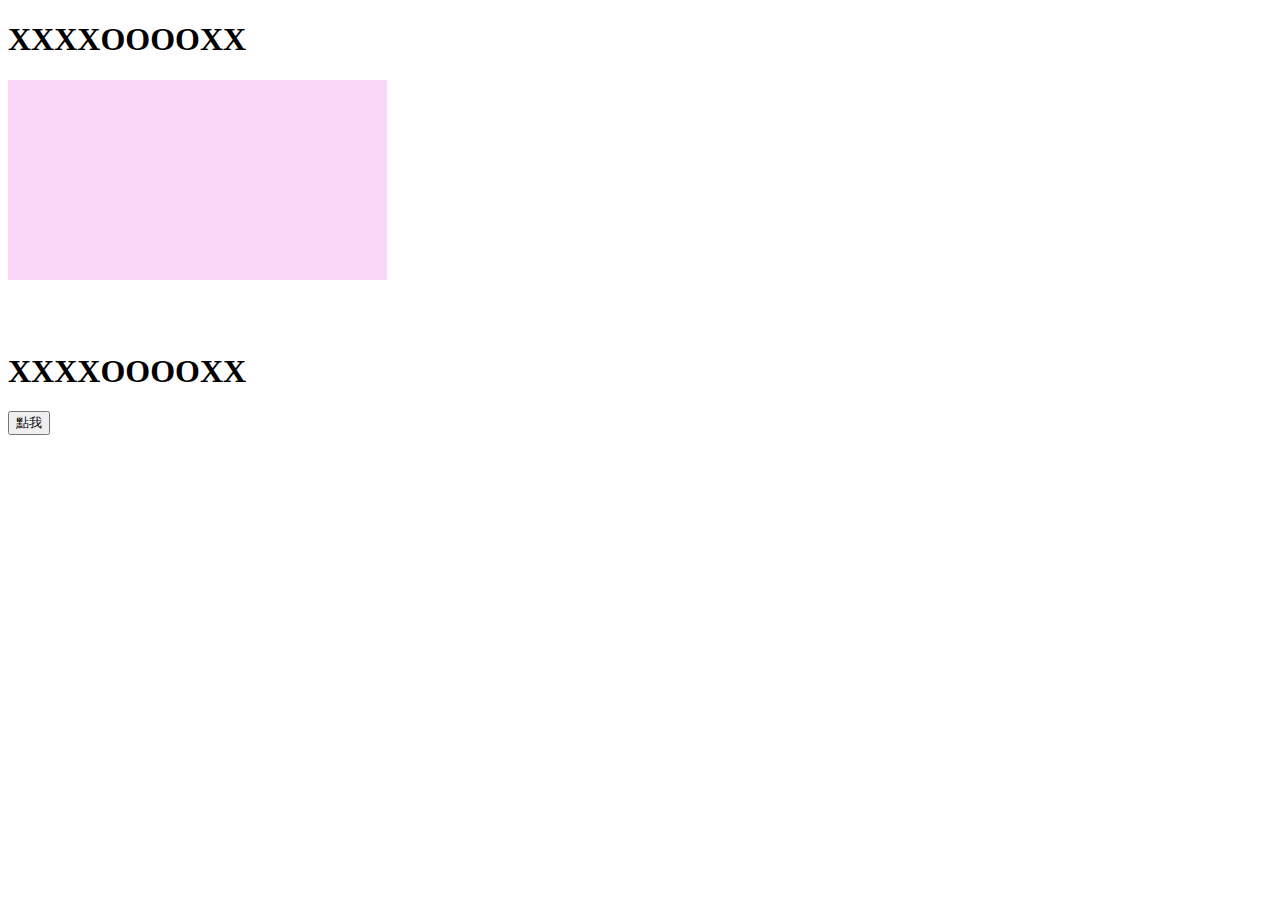
<file: index.html>
<!DOCTYPE html>
<!--[if lt IE 7]>      <html class="no-js lt-ie9 lt-ie8 lt-ie7"> <![endif]-->
<!--[if IE 7]>         <html class="no-js lt-ie9 lt-ie8"> <![endif]-->
<!--[if IE 8]>         <html class="no-js lt-ie9"> <![endif]-->
<!--[if gt IE 8]>      <html class="no-js"> <!--<![endif]-->
<html>

<head>
    <meta charset="utf-8">
    <meta http-equiv="X-UA-Compatible" content="IE=edge">
    <title></title>
    <meta name="description" content="">
    <meta name="viewport" content="width=device-width, initial-scale=1">
    <link rel="stylesheet" href="style.css">
    <!-- <script src="main.js" async defer></script> -->
</head>

<body>
    <!--[if lt IE 7]>
            <p class="browsehappy">You are using an <strong>outdated</strong> browser. Please <a href="#">upgrade your browser</a> to improve your experience.</p>
        <![endif]-->
<!-- <script>
    document.write("<p>"+Date()+"<p>");

</script> -->

<h1>XXXXOOOOXX</h1>

<div></div>
<h1></h1>
<p></p>


<h1 id ="Response">XXXXOOOOXX</h1>
<button>點我</button>
<!-- <li>HTML</li>
<li>CSS</li>
<li>JavaScript</li>
<li>安安</li>

<p>123456789</p>

<p>一二三四</p> -->

<script src="main5.js" async defer> </script>
<!-- <script src="main5.js" async defer> </script> -->

</body>

</html>
</file>
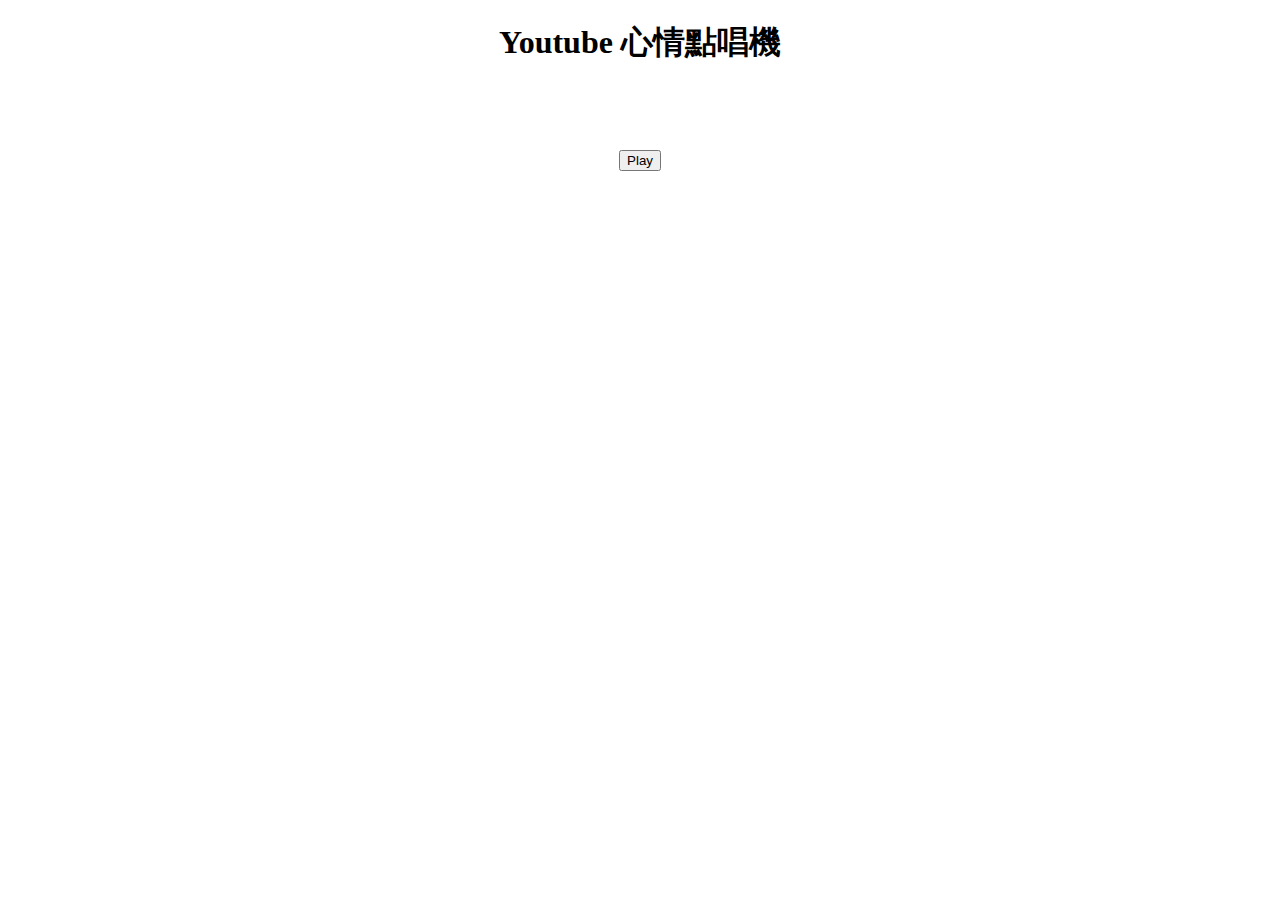
<file: lab_5_iframe/index.html>
<!DOCTYPE html>
<!--[if lt IE 7]>      <html class="no-js lt-ie9 lt-ie8 lt-ie7"> <![endif]-->
<!--[if IE 7]>         <html class="no-js lt-ie9 lt-ie8"> <![endif]-->
<!--[if IE 8]>         <html class="no-js lt-ie9"> <![endif]-->
<!--[if gt IE 8]>      <html class="no-js"> <!--<![endif]-->
<html>
    <head>
        <meta charset="utf-8">
        <meta http-equiv="X-UA-Compatible" content="IE=edge">
        <title>iframe_api</title>
        <meta name="description" content="">
        <meta name="viewport" content="width=device-width, initial-scale=1">
        <link rel="stylesheet" href="style.css">
    </head>
    <body>
        <!--[if lt IE 7]>
            <p class="browsehappy">You are using an <strong>outdated</strong> browser. Please <a href="#">upgrade your browser</a> to improve your experience.</p>
        <![endif]-->
            <h1>Youtube 心情點唱機</h1>
            <h2></h2>
            <div id="player"></div>
            <br>
            <input id="playButton" type="button" value="Play">
            <script src="https://www.youtube.com/iframe_api"></script>
            <script src="playList.js"></script>
        
        <script src="https://code.jquery.com/jquery-3.6.0.min.js" integrity="sha256-/xUj+3OJU5yExlq6GSYGSHk7tPXikynS7ogEvDej/m4=" crossorigin="anonymous"></script>
        <!-- <script src="" async defer></script> -->
        <script src="main.js" async defer></script>
    </body>
</html>
</file>
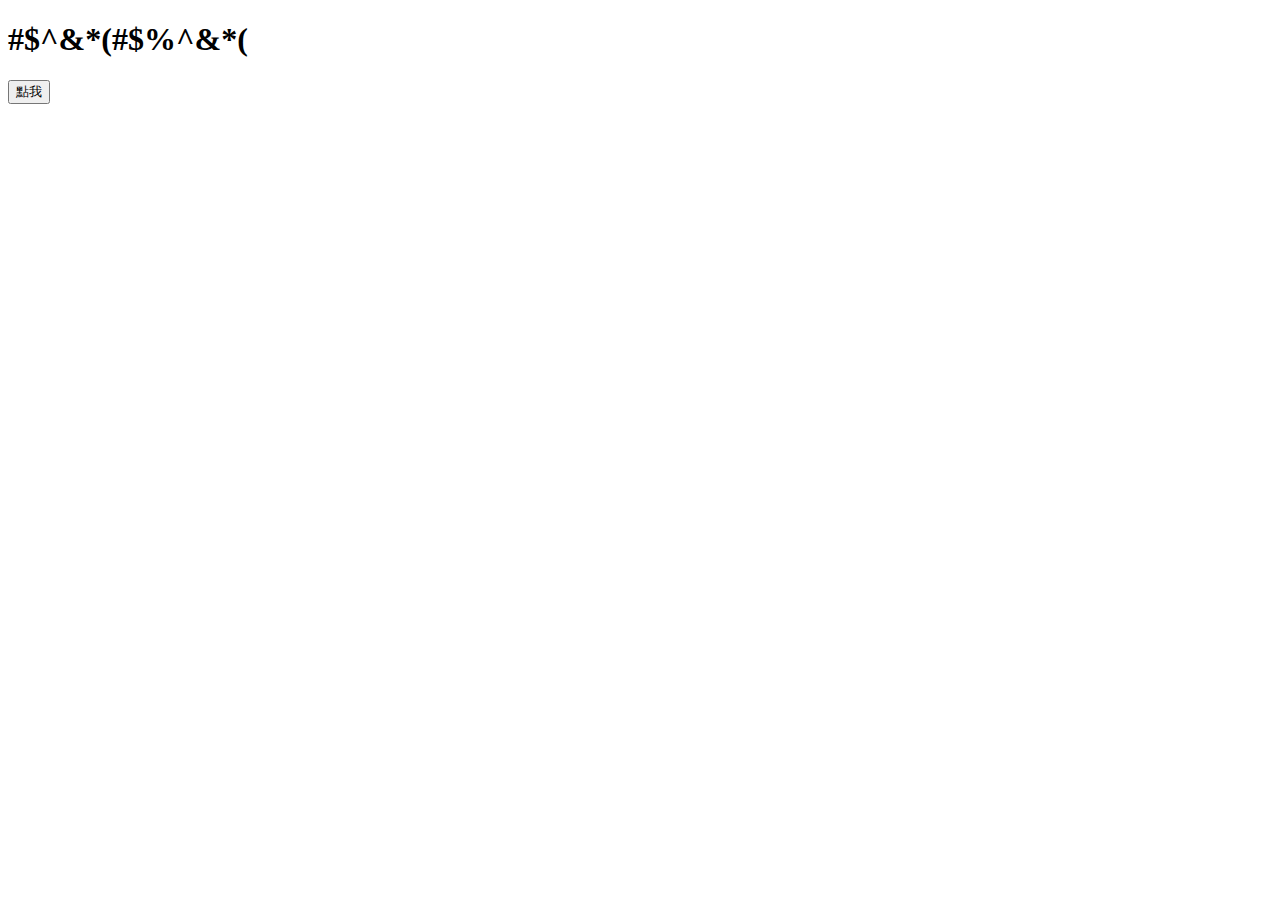
<file: clock.html>
<!DOCTYPE html>
<!--[if lt IE 7]>      <html class="no-js lt-ie9 lt-ie8 lt-ie7"> <![endif]-->
<!--[if IE 7]>         <html class="no-js lt-ie9 lt-ie8"> <![endif]-->
<!--[if IE 8]>         <html class="no-js lt-ie9"> <![endif]-->
<!--[if gt IE 8]>      <html class="no-js"> <!--<![endif]-->
<html>
    <head>
        <meta charset="utf-8">
        <meta http-equiv="X-UA-Compatible" content="IE=edge">
        <title></title>
        <meta name="description" content="">
        <meta name="viewport" content="width=device-width, initial-scale=1">
        <link rel="stylesheet" href="">
    </head>
    <body>
        <!--[if lt IE 7]>
            <p class="browsehappy">You are using an <strong>outdated</strong> browser. Please <a href="#">upgrade your browser</a> to improve your experience.</p>
        <![endif]-->
        <h1>#$^&*(#$%^&*(</h1>
        <button>點我</button>
        
        <script src="clock.js" async defer></script>
    </body>
</html>
</file>
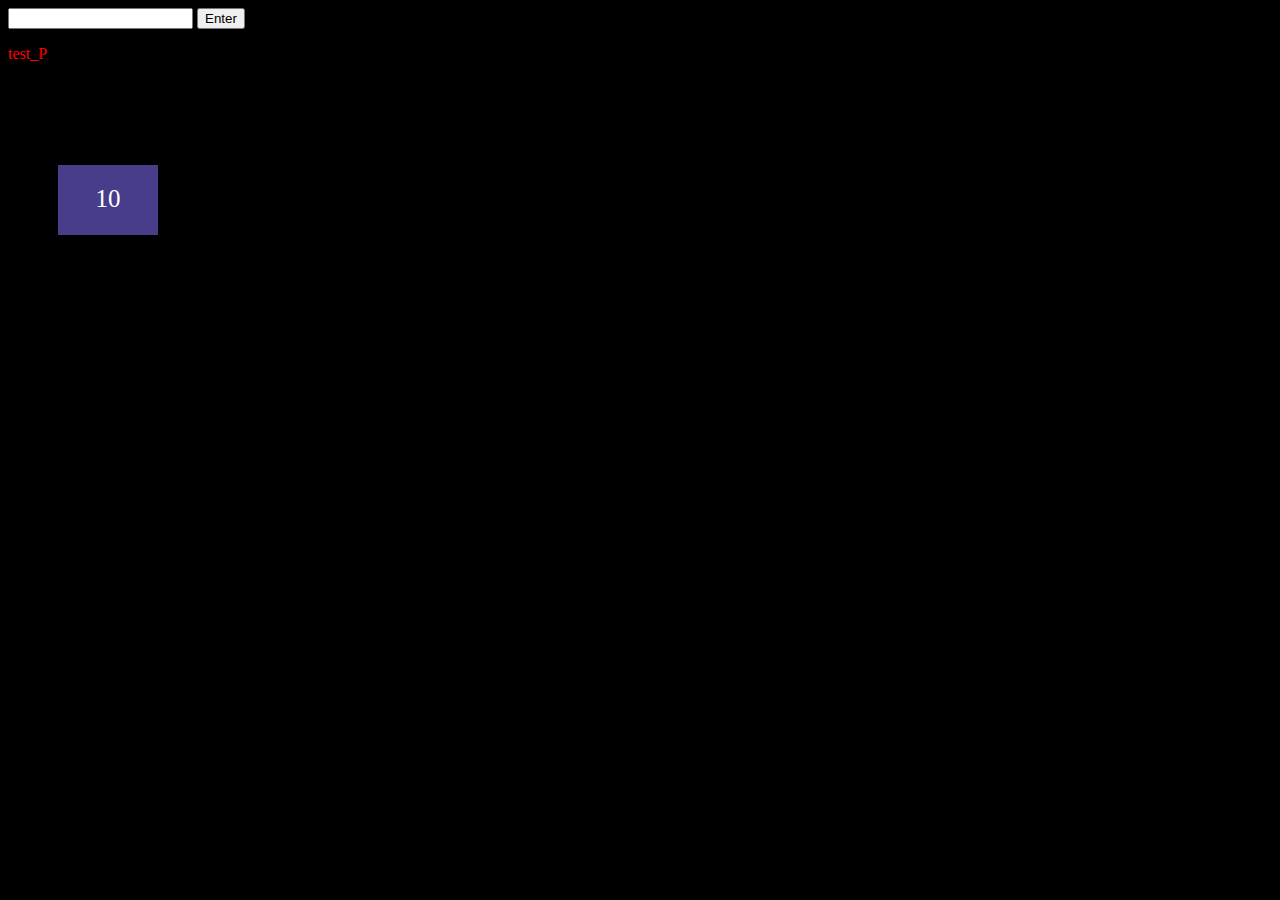
<file: day_2.2.html>
<!DOCTYPE html>
<!--[if lt IE 7]>      <html class="no-js lt-ie9 lt-ie8 lt-ie7"> <![endif]-->
<!--[if IE 7]>         <html class="no-js lt-ie9 lt-ie8"> <![endif]-->
<!--[if IE 8]>         <html class="no-js lt-ie9"> <![endif]-->
<!--[if gt IE 8]>      <html class="no-js"> <!--<![endif]-->
<html>
    <head>
        <meta charset="utf-8">
        <meta http-equiv="X-UA-Compatible" content="IE=edge">
        <title></title>
        <meta name="description" content="">
        <meta name="viewport" content="width=device-width, initial-scale=1">
        <link rel="stylesheet" href="bomb.css">
    </head>
    <body>
        <!--[if lt IE 7]>
            <p class="browsehappy">You are using an <strong>outdated</strong> browser. Please <a href="#">upgrade your browser</a> to improve your experience.</p>
        <![endif]-->
            <input id="userInput" type="text">
            <button>Enter</button>
            <P id="hint">test_P</P>
            <div id="timer">test_div</div> 


        <script src="day_2.2.js" async defer></script>
    </body>
</html>
</file>
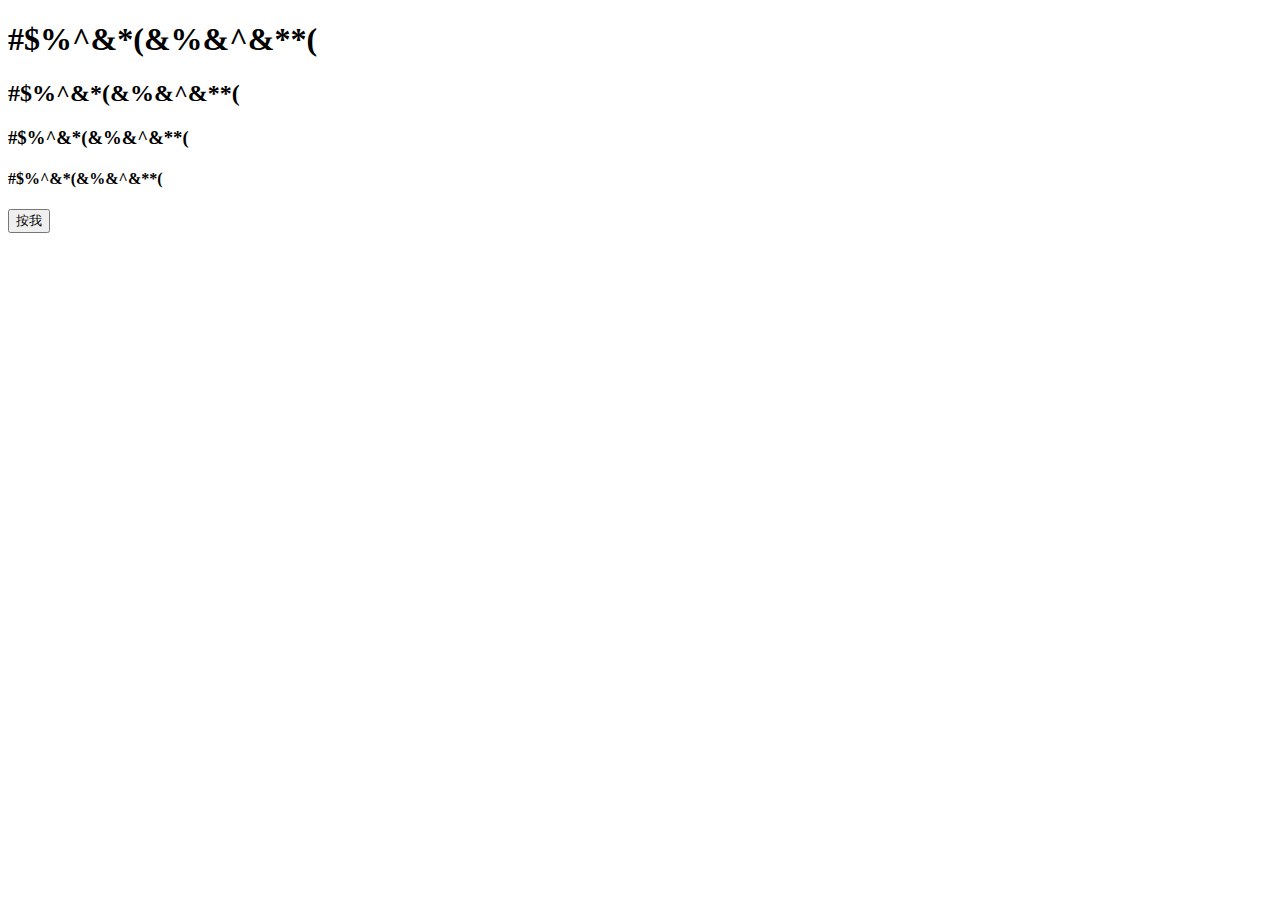
<file: day_2.html>
<!DOCTYPE html>
<!--[if lt IE 7]>      <html class="no-js lt-ie9 lt-ie8 lt-ie7"> <![endif]-->
<!--[if IE 7]>         <html class="no-js lt-ie9 lt-ie8"> <![endif]-->
<!--[if IE 8]>         <html class="no-js lt-ie9"> <![endif]-->
<!--[if gt IE 8]>      <html class="no-js"> <!--<![endif]-->
<html>
    <head>
        <meta charset="utf-8">
        <meta http-equiv="X-UA-Compatible" content="IE=edge">
        <title></title>
        <meta name="description" content="">
        <meta name="viewport" content="width=device-width, initial-scale=1">
        <link rel="stylesheet" href="day_2.js">
    </head>
    <body>
        <!--[if lt IE 7]>
            <p class="browsehappy">You are using an <strong>outdated</strong> browser. Please <a href="#">upgrade your browser</a> to improve your experience.</p>
        <![endif]-->
        <h1>#$%^&*(&%&^&**(</h1>
        <h2>#$%^&*(&%&^&**(</h2>
        <h3>#$%^&*(&%&^&**(</h3>
        <h4>#$%^&*(&%&^&**(</h4>
        <button>按我</button>

        <script src="day_2.js" async defer></script>
    </body>
</html>
</file>
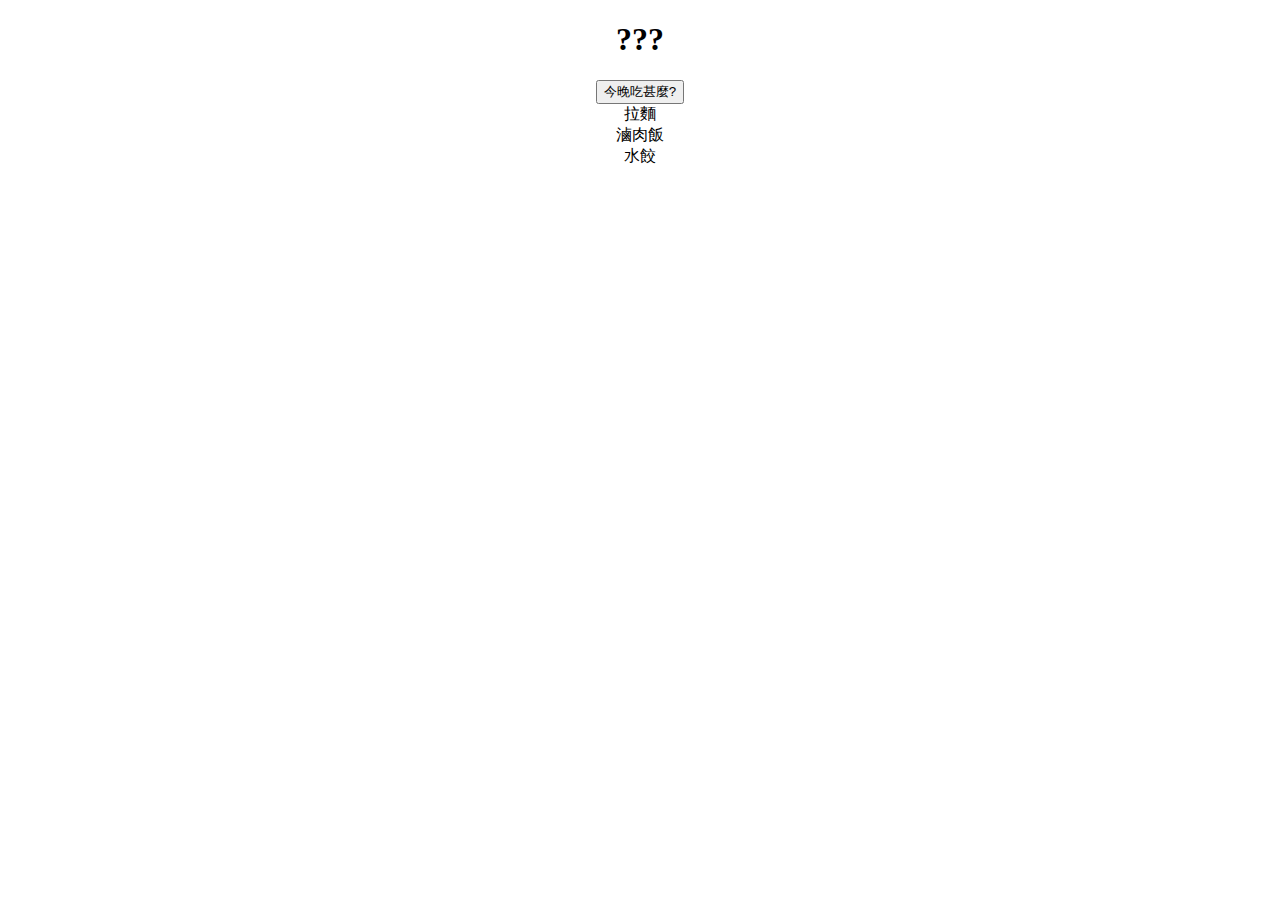
<file: lab1_dinner/lab1_dinner.html>
<!DOCTYPE html>
<!--[if lt IE 7]>      <html class="no-js lt-ie9 lt-ie8 lt-ie7"> <![endif]-->
<!--[if IE 7]>         <html class="no-js lt-ie9 lt-ie8"> <![endif]-->
<!--[if IE 8]>         <html class="no-js lt-ie9"> <![endif]-->
<!--[if gt IE 8]>      <html class="no-js"> <!--<![endif]-->
<html>

<head>
    <meta charset="utf-8">
    <meta http-equiv="X-UA-Compatible" content="IE=edge">
    <title>Dinner Tonight</title>
    <meta name="description" content="">
    <meta name="viewport" content="width=device-width, initial-scale=1">
    <link rel="stylesheet" href="lab1.css">
</head>

<body>
    <!--[if lt IE 7]>
            <p class="browsehappy">You are using an <strong>outdated</strong> browser. Please <a href="#">upgrade your browser</a> to improve your experience.</p>
        <![endif]-->

    <h1>???</h1>
    <button>今晚吃甚麼?</button>
    
    <li>拉麵</li>
    <li>滷肉飯</li>
    <li>水餃</li>

    <img>
    <!-- <img src="[data-uri]">;
    <img src="[data-uri]">
    <img src="[data-uri]"> -->


    <script src="https://code.jquery.com/jquery-3.6.0.min.js"
        integrity="sha256-/xUj+3OJU5yExlq6GSYGSHk7tPXikynS7ogEvDej/m4=" crossorigin="anonymous"></script>
    <script src="lab1.js" async defer></script>
</body>

</html>
</file>
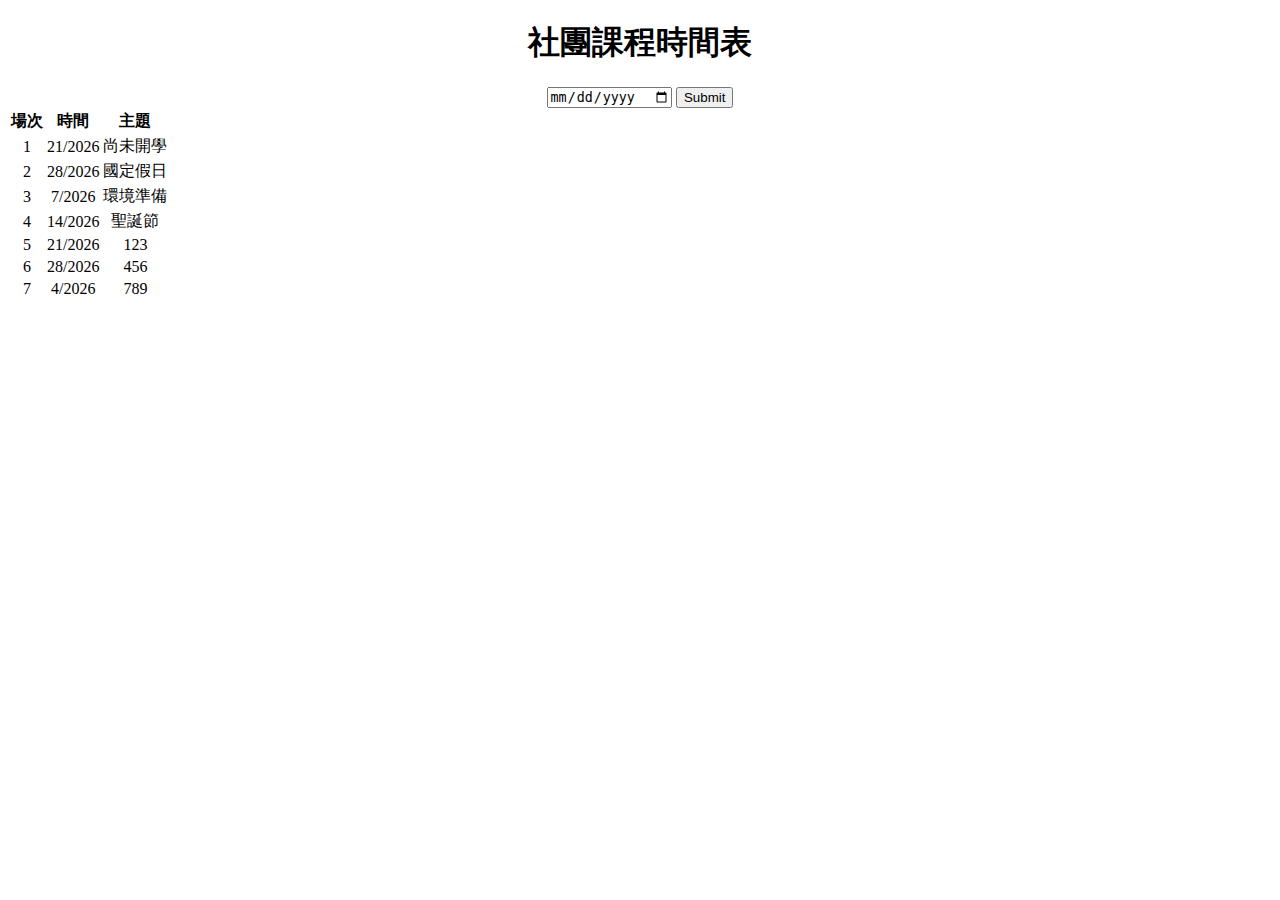
<file: lab2_date/lab2.html>
<!DOCTYPE html>
<!--[if lt IE 7]>      <html class="no-js lt-ie9 lt-ie8 lt-ie7"> <![endif]-->
<!--[if IE 7]>         <html class="no-js lt-ie9 lt-ie8"> <![endif]-->
<!--[if IE 8]>         <html class="no-js lt-ie9"> <![endif]-->
<!--[if gt IE 8]>      <html class="no-js"> <!--<![endif]-->
<html>

<head>
    <meta charset="utf-8">
    <meta http-equiv="X-UA-Compatible" content="IE=edge">
    <title>Club Course</title>
    <meta name="description" content="">
    <meta name="viewport" content="width=device-width, initial-scale=1">
    <link rel="stylesheet" href="lab2.css">
</head>

<body>
    <!--[if lt IE 7]>
            <p class="browsehappy">You are using an <strong>outdated</strong> browser. Please <a href="#">upgrade your browser</a> to improve your experience.</p>
        <![endif]-->

    <h1>社團課程時間表</h1>
    <input type="date">
    <input type="submit">

    <table id="courseTable">


    </table>

    <img>
    <script src="https://code.jquery.com/jquery-3.6.0.min.js"
        integrity="sha256-/xUj+3OJU5yExlq6GSYGSHk7tPXikynS7ogEvDej/m4=" crossorigin="anonymous"></script>

    <script src="topic.js" async defer></script>
    <script src="lab2.js" async defer></script>
</body>

</html>
</file>
<file: style.css>
div{
    width: 30%;
    height: 200px;
    background-color: rgb(250, 215, 250);
    cursor: url(man.png),auto;
}


p{
    height: 30px;
    font-size: large;    
}
</file>
<file: lab_5_iframe/style.css>
body{
    text-align: center;
}

h2{
    height: 32px;
    font-size: medium;
}
</file>
<file: bomb.css>
body{
    background-color: black;
}

div{
    width: 100px;
    height: 50px;
    margin: 100px 50px;
    text-align: center;
    padding-top: 20px;
    color: white;
    font-size: 25px;
    background-color: darkslateblue;

}

p{
    color: red;
    height: 20px;
}
</file>
<file: lab1_dinner/lab1.css>
body {
    text-align: center;
}
</file>
<file: lab2_date/lab2.css>
body {
    text-align: center;
}
</file>
